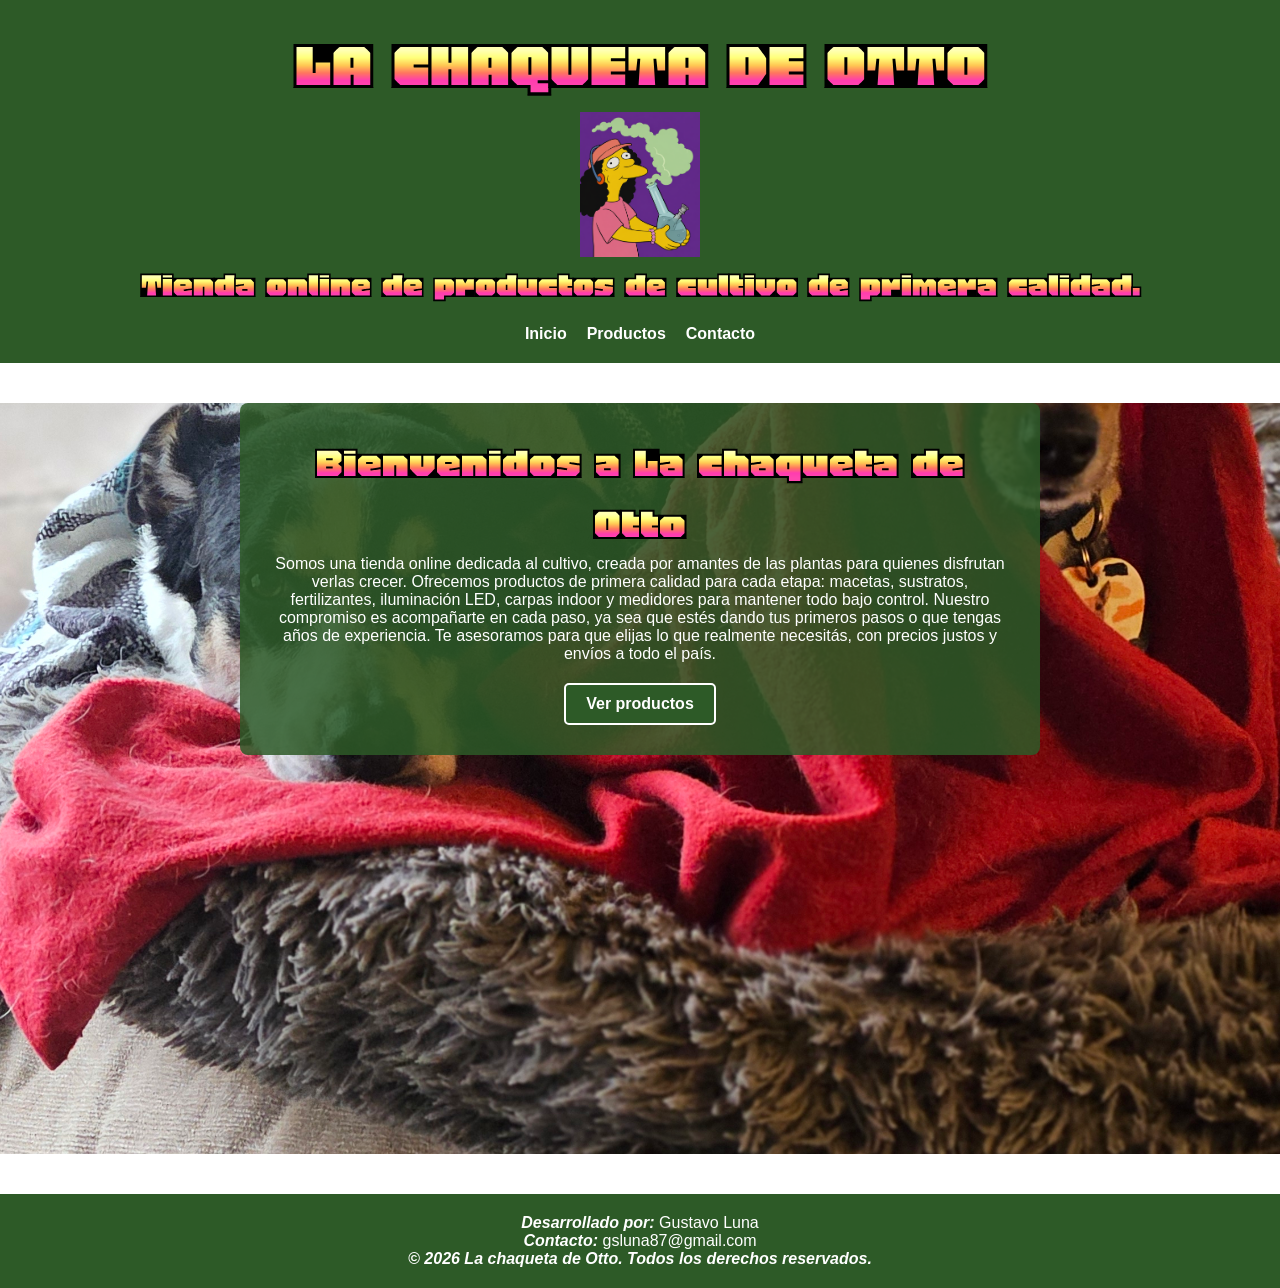
<file: index.html>
<!doctype html>
<html lang="es">
  <head>
    <meta charset="UTF-8" />
    <meta name="viewport" content="width=device-width, initial-scale=1.0" />
    <link rel="preconnect" href="https://fonts.googleapis.com" />
    <link rel="preconnect" href="https://fonts.gstatic.com" crossorigin />
    <link
      href="https://fonts.googleapis.com/css2?family=Honk:MORF@15&display=swap"
      rel="stylesheet"
    />
    <title>Tienda</title>
    <link rel="stylesheet" href="css/styles.css" />
    <link rel="icon" href="img/Otto.png" />
  </head>
  <body>
    <header>
      <h1>LA CHAQUETA DE OTTO</h1>
      <img src="./img/Otto.png" alt="Otto con un bong" width="120" />
      <h2>Tienda online de productos de cultivo de primera calidad.</h2>
      <nav>
        <ul>
          <li><a href="index.html">Inicio</a></li>
          <li><a href="pages/productos.html">Productos</a></li>
          <li><a href="pages/contacto.html">Contacto</a></li>
        </ul>
      </nav>
    </header>
    <main>
      <section id="presentacion">
        <h2>Bienvenidos a La chaqueta de Otto</h2>
        <p>Somos una tienda online dedicada al cultivo, creada por amantes de las plantas para quienes disfrutan verlas crecer. Ofrecemos productos de primera calidad para cada etapa: macetas, sustratos, fertilizantes, iluminación LED, carpas indoor y medidores para mantener todo bajo control. Nuestro compromiso es acompañarte en cada paso, ya sea que estés dando tus primeros pasos o que tengas años de experiencia. Te asesoramos para que elijas lo que realmente necesitás, con precios justos y envíos a todo el país.</p>
        <a href="pages/productos.html">Ver productos</a>
      </section>
      <!-- De acá para abajo las tablas que se hicieron al principio del proyecto para prácticar !-->

      <!-- <section id="productos">
      <table class="tabla-productos">
        <caption>
          Productos
        </caption>
        <thead>
          <tr>
            <th>Producto</th>
            <th>Precio</th>
            <th>Stock</th>
          </tr>
        </thead>
        <tbody>
          <tr>
            <td>Maceta 10 lts</td>
            <td class="precio">$5000</td>
            <td>20</td>
          </tr>
          <tr>
            <td>Lampara Led 150W</td>
            <td class="precio">$300000</td>
            <td>4</td>
          </tr>
          <tr>
            <td>Sustrato Growmix 80 Lt.</td>
            <td class="precio">$50000</td>
            <td>10</td>
          </tr>
        </tbody>
      </table>
      </section> -->

      <!--Pruebo agregar otra tabla igual pero sin clase, para modificar solo la de clase "tabla-productos" en el .css -->
      <!--  <table>        
        <caption>
          Productos
        </caption>
        <thead>
          <tr>
            <th>Producto</th>
            <th>Precio</th>
            <th>Stock</th>
          </tr>
        </thead>
        <tbody>
          <tr>
            <td>Maceta 10 lts</td>
            <td>$5000</td>
            <td>20</td>
          </tr>
          <tr>
            <td>Lampara Led 250W</td>
            <td>$300000</td>
            <td>4</td>
          </tr>
          <tr>
            <td>Sustrato Growmix 80 Lt.</td>
            <td>$50000</td>
            <td>10</td>
          </tr>
        </tbody>
      </table>
    -->

      <section id="video">
        <iframe
          width="560"
          height="315"
          src="https://www.youtube.com/embed/V0plIDTzFRQ?si=Y7o5gBHyF5yKxSa5"
          title="YouTube video player"
          frameborder="0"
          allow="
            accelerometer;
            autoplay;
            clipboard-write;
            encrypted-media;
            gyroscope;
            picture-in-picture;
            web-share;
          "
          referrerpolicy="strict-origin-when-cross-origin"
          allowfullscreen
        ></iframe>
      </section>
    </main>
    <footer>
      <p>
        <strong><em>Desarrollado por: </em></strong>Gustavo Luna
      </p>
      <p>
        <strong><em>Contacto: </em></strong>gsluna87@gmail.com
      </p>
      <p>
        <strong
          ><em
            >© 2026 La chaqueta de Otto. Todos los derechos reservados.</em
          ></strong
        >
      </p>
    </footer>
  </body>
</html>
</file>
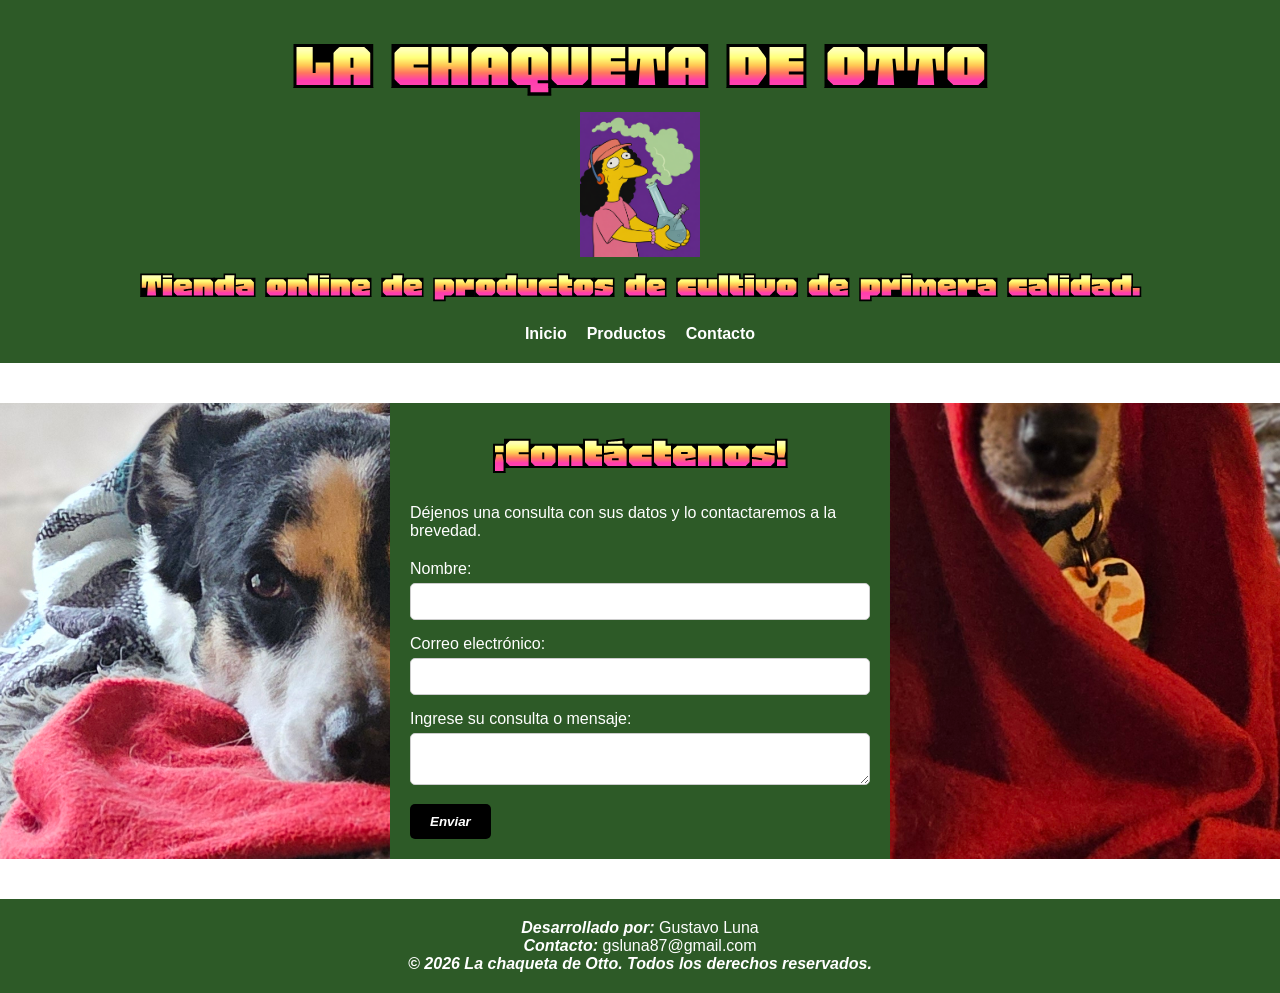
<file: pages/contacto.html>
<!doctype html>
<html lang="es">
  <head>
    <meta charset="UTF-8" />
    <meta name="viewport" content="width=device-width, initial-scale=1.0" />
    <title>Contacto | La chaqueta de Otto</title>
    <link rel="preconnect" href="https://fonts.googleapis.com" />
    <link rel="preconnect" href="https://fonts.gstatic.com" crossorigin />
    <link href="https://fonts.googleapis.com/css2?family=Honk:MORF@15&display=swap" rel="stylesheet" />
    <link rel="stylesheet" href="../css/styles.css" />
    <link rel="icon" href="../img/Otto.png" />
  </head>
  <body>
    <header>
      <h1>LA CHAQUETA DE OTTO</h1>
      <img src="../img/Otto.png" alt="Otto con un bong" width="120" />
      <h2>Tienda online de productos de cultivo de primera calidad.</h2>
      <nav>
        <ul>
          <li><a href="../index.html">Inicio</a></li>
          <li><a href="productos.html">Productos</a></li>
          <li><a href="contacto.html">Contacto</a></li>
        </ul>
      </nav>
    </header>
    <main>
         <section id="contacto">
        <h3>¡Contáctenos!</h3>
        <p>
          Déjenos una consulta con sus datos y lo contactaremos a la brevedad.
        </p>
        <form action="https://formspree.io/f/maenlzyv" method="POST">
          <input
            type="hidden"
            name="_next"
            value="https://tav087.github.io/Proyecto-curso-front/pages/gracias.html"
          />
          <input
            type="hidden"
            name="_next"
            value="http://127.0.0.1:5500/gracias.html"
          />
          <!--No redirige hacia la pagina de agradecimiento porque es el plan gratuito de formspree-->

          <label for="nombre">Nombre:</label>

          <input type="text" id="nombre" name="nombre" required />

          <label for="mail">Correo electrónico:</label>

          <input type="email" id="mail" name="mail" required />

          <label for="mensaje">Ingrese su consulta o mensaje:</label>

          <textarea id="mensaje" name="mensaje"></textarea>

          <button type="submit">
            <strong><em>Enviar</em></strong>
          </button>
        </form>
      </section>
    </main>
    <footer>
         <p>
        <strong><em>Desarrollado por: </em></strong>Gustavo Luna
      </p>
      <p>
        <strong><em>Contacto: </em></strong>gsluna87@gmail.com
      </p>
      <p>
        <strong
          ><em
            >© 2026 La chaqueta de Otto. Todos los derechos reservados.</em
          ></strong
        >
      </p>
    </footer>
  </body>
</html>
</file>
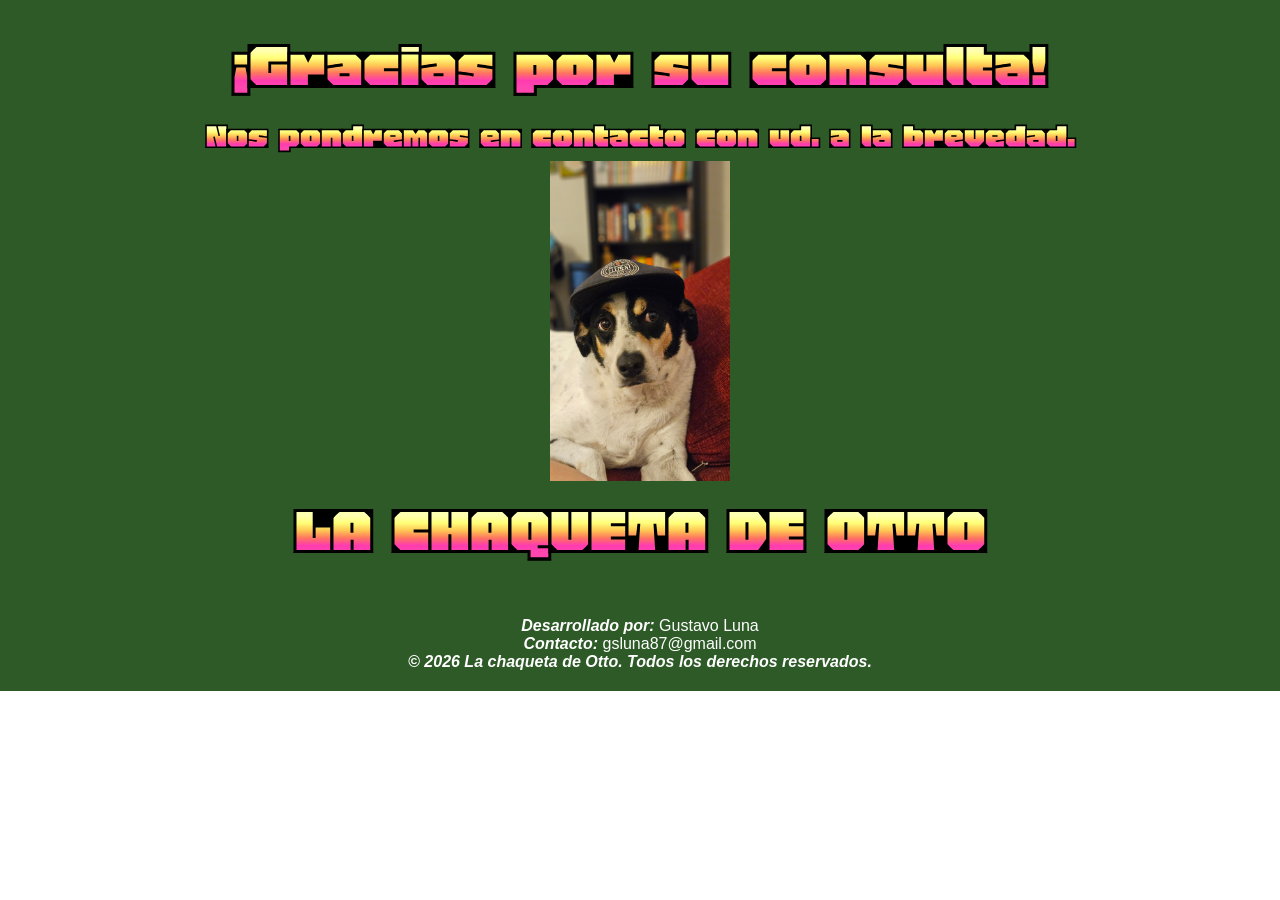
<file: pages/gracias.html>
<!doctype html>
<html lang="es">
  <head>
    <meta charset="UTF-8" />
    <meta name="viewport" content="width=device-width, initial-scale=1.0" />
    <title>Gracias! | La chaqueta de Otto</title>
    <link rel="preconnect" href="https://fonts.googleapis.com" />
    <link rel="preconnect" href="https://fonts.gstatic.com" crossorigin />
    <link
      href="https://fonts.googleapis.com/css2?family=Honk:MORF@15&display=swap"
      rel="stylesheet"
    />
    <link rel="stylesheet" href="../css/styles.css" />
    <link rel="icon" href="../img/Otto.png" />
  </head>
  <header>
    <h1>¡Gracias por su consulta!</h1>
    <h2>Nos pondremos en contacto con ud. a la brevedad.</h2>
    <img src="../img/Rafa.jpg" alt="Perro con onda" width="180" />
    <h1><strong>LA CHAQUETA DE OTTO</strong></h1>
  </header>
  <footer>
    <p>
      <strong><em>Desarrollado por: </em></strong>Gustavo Luna
    </p>
    <p>
      <strong><em>Contacto: </em></strong>gsluna87@gmail.com
    </p>
    <p>
      <strong
        ><em
          >© 2026 La chaqueta de Otto. Todos los derechos reservados.</em
        ></strong
      >
    </p>
  </footer>
</html>
</file>
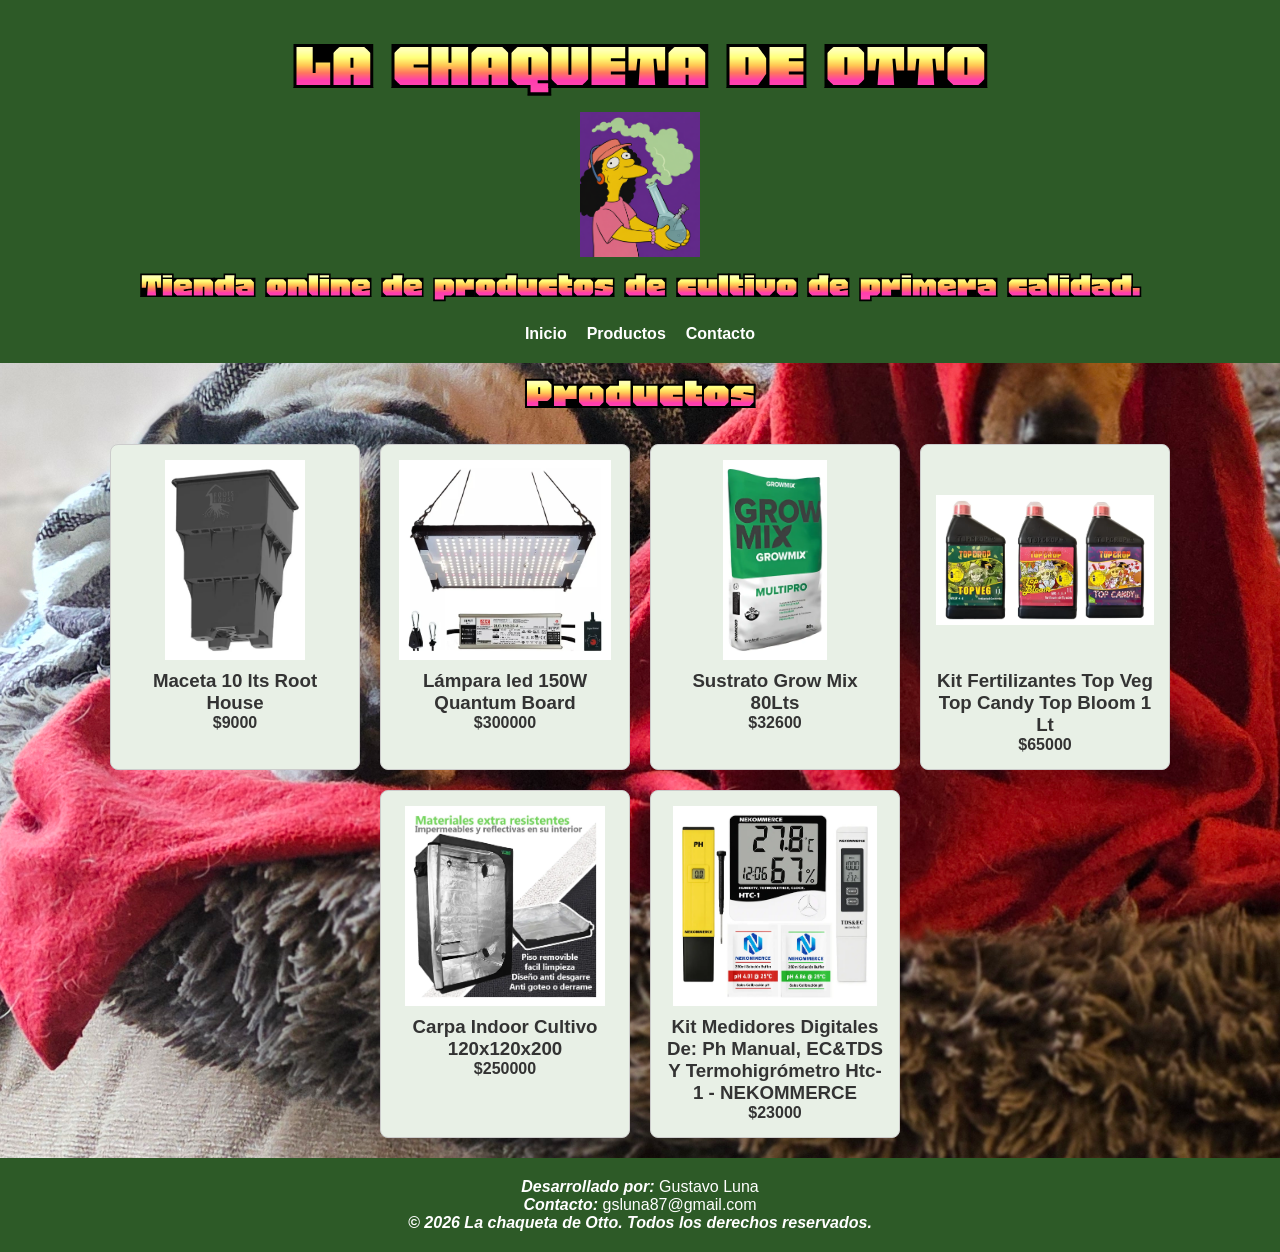
<file: pages/productos.html>
<!doctype html>
<html lang="es">
  <head>
    <meta charset="UTF-8" />
    <meta name="viewport" content="width=device-width, initial-scale=1.0" />
    <title>Productos | La chaqueta de Otto</title>
    <link rel="preconnect" href="https://fonts.googleapis.com" />
    <link rel="preconnect" href="https://fonts.gstatic.com" crossorigin />
    <link href="https://fonts.googleapis.com/css2?family=Honk:MORF@15&display=swap" rel="stylesheet" />
    <link rel="stylesheet" href="../css/styles.css" />
    <link rel="icon" href="../img/Otto.png" />
  </head>
  <body>
    <header>
      <h1>LA CHAQUETA DE OTTO</h1>
      <img src="../img/Otto.png" alt="Otto con un bong" width="120" />
      <h2>Tienda online de productos de cultivo de primera calidad.</h2>
      <nav>
        <ul>
          <li><a href="../index.html">Inicio</a></li>
          <li><a href="productos.html">Productos</a></li>
          <li><a href="contacto.html">Contacto</a></li>
        </ul>
      </nav>
    </header>
    <main>
        <section id="productos">
        <h2>Productos</h2>
        <div class="productos">
          <article class="card">
            <img
              src="../img/maceta-10lts-root-house.jpg"
              alt="Maceta de 10 litros"
            />
            <h3>Maceta 10 lts Root House</h3>
            <p class="precio">$9000</p>
          </article>
          <article class="card">
            <img
              src="../img/lampara-led-150w-quantum.jpg"
              alt="Lampara quantum board 150w"
            />
            <h3>Lámpara led 150W Quantum Board</h3>
            <p class="precio">$300000</p>
          </article>
          <article class="card">
            <img src="../img/grow-mix-80lts.jpg" alt="Sustrato 80lts" />
            <h3>Sustrato Grow Mix 80Lts</h3>
            <p class="precio">$32600</p>
          </article>
          <article class="card">
            <img
              src="../img/kit-fertilizantes-topbloom-1lt.jpg"
              alt="Kit Fertilizantes 1 Lt"
            />
            <h3>Kit Fertilizantes Top Veg Top Candy Top Bloom 1 Lt</h3>
            <p class="precio">$65000</p>
          </article>
          <article class="card">
            <img src="../img/carpa-indoor-cultivo.jpg" alt="Carpa cultivo" />
            <h3>Carpa Indoor Cultivo 120x120x200</h3>
            <p class="precio">$250000</p>
          </article>
          <article class="card">
            <img src="../img/termometro.jpg" alt="Termometro" />
            <h3>
              Kit Medidores Digitales De: Ph Manual, EC&TDS Y Termohigrómetro
              Htc-1 - NEKOMMERCE
            </h3>
            <p class="precio">$23000</p>
          </article>
        </div>
      </section>
    </main>
    <footer>
         <p>
        <strong><em>Desarrollado por: </em></strong>Gustavo Luna
      </p>
      <p>
        <strong><em>Contacto: </em></strong>gsluna87@gmail.com
      </p>
      <p>
        <strong
          ><em
            >© 2026 La chaqueta de Otto. Todos los derechos reservados.</em
          ></strong
        >
      </p>
    </footer>
  </body>
</html>
</file>
<file: css/styles.css>
* {
  margin: 0;
  padding: 0;
  box-sizing: border-box;
}

header h1 {
  font-family: "Honk", Arial;
  font-size: 75px;
}

header h2 {
  font-family: "Honk", Arial;
  font-size: 40px;
}

body {
  font-family: Arial, sans-serif;
  color: #333;
}

/* Reglas para el precio de la tabla (version vieja), la dejo comentada para que no afecte las cards*/
/*
caption {
  font-weight: bold;
  border: 2px solid black;
  border-bottom:none;
}

table,
th,
td {
  color: purple;
  border: 2px solid black;
}

th {
  color: rgb(89, 9, 220);
  background-color: #64eaa7;
  text-align: center;
}
td {
  color: red;
  background-color: rgb(49, 230, 230);
  text-align: center;
  font-style: italic;
}

.tabla-productos {
  border-collapse: collapse;
}

*/
 .precio {
  color: #333;
  font-weight: bold;
} 


/* Estilo del header */
header {
  background-color: #2d5a27;
  color: white;
  text-align: center;
  padding: 20px;
}

main h2 {
  font-family: "Honk", Arial;
  font-size: 50px;
  text-align: center;
}
/* Estilo del menú nav */
nav ul {
  display: flex;
  justify-content: center;
  gap: 20px;
  list-style: none;
  margin-top: 15px;
}

nav a {
  color: white;
  text-decoration: none;
  font-weight: bold;
}

/* Estilo del footer */
footer {
  background-color: #2d5a27;
  color: white;
  text-align: center;
  padding: 20px;
}

/* Cards */
.productos {
  display: flex;
  flex-wrap: wrap;
  justify-content: center;
  gap: 20px;
  padding: 20px;
}

.card {
  width: 250px;
  border: 1px solid #ccc;
  border-radius: 8px;
  padding: 15px;
  text-align: center;
  display: flex;
  flex-direction: column;
  background-color: #e8f0e6
}

.card img {
  width: 100%;
  height: 200px;
  object-fit: contain;
  margin-bottom: 10px;
}

#contacto {
  max-width: 500px;
  margin: 40px auto;
  padding: 20px;
  background-color: #2d5a27;
}

#contacto label {
  display: block;
  margin-bottom: 5px;
  color: white;
}

#contacto p {
  margin-bottom: 20px;
  color: white;
}

#contacto input,
#contacto textarea {
  width: 100%;
  padding: 10px;
  border: 1px solid #ccc;
  border-radius: 5px;
  margin-bottom: 15px;
}

#contacto button {
  background-color: black;
  color: white;
  padding: 10px 20px;
  border: none;
  border-radius: 5px;
  cursor: pointer;
}

#contacto h3 {
  font-family: "Honk", Arial;
  font-size: 50px;
  text-align: center;
  margin-bottom: 20px;
}

#video {
  text-align: center;
  margin: 40px auto;
  padding: 20px;
}

#video iframe {
  max-width: 100%;
  border-radius: 8px;
}

main {
  background-image: url("../img/NipiyRafa.jpg");
  background-repeat: no-repeat;
  background-position: center;
  background-size: cover;
  background-attachment: fixed;
}

#presentacion {
  max-width: 800px;
  margin: 40px auto;
  padding: 30px;
  background-color: rgba(45, 90, 39, 0.85);
  color: white;
  border-radius: 8px;
  text-align: center;
}

#presentacion a {
  display: inline-block;
  background-color: #2d5a27;
  color: white;
  padding: 10px 20px;
  border: 2px solid white;
  margin-top: 20px;
  border-radius: 5px;
  text-decoration: none;
  font-weight: bold;
}

/*
main {
  background-color: #e8f0e6;
}
</file>
